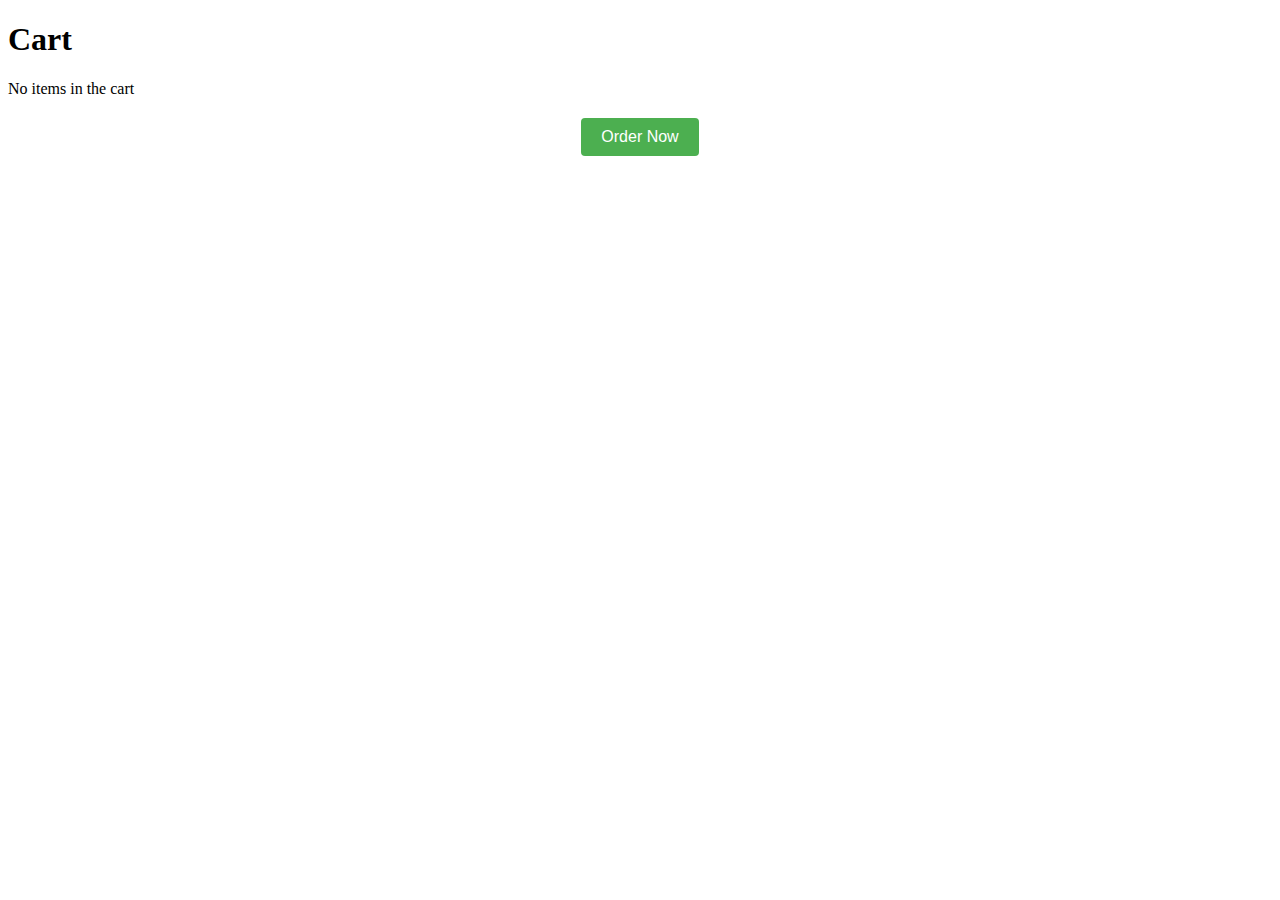
<file: M2/card.html>
<!DOCTYPE html>
<html lang="en">
    <head>
        <meta charset="UTF-8">
        <meta name="viewport" content="width=device-width, initial-scale=1.0">
        <title>Cart</title>
        <style>
            table {
                width: 100%;
                border-collapse: collapse;
            }
            th, td {
                border: 1px solid #ddd;
                padding: 8px;
                text-align: left;
            }
            th {
                background-color: #f2f2f2;
            }
            /* Existing CSS styles... */
            .order-btn-container {
                text-align: center;
                margin-top: 20px;
            }
            .order-btn-container button {
                padding: 10px 20px;
                background-color: #4CAF50;
                color: white;
                border: none;
                border-radius: 4px;
                cursor: pointer;
                font-size: 16px;
            }
            .order-btn-container button:hover {
                background-color: #45a049;
            }
        </style>    
    </head>
    <body>
        <h1>Cart</h1>
        <div id="cart-details"></div>
        <div id="total-price"></div>
        <div class="order-btn-container">
            <button id="order-btn">Order Now</button>
        </div>
        <script>
            const cartDetailsElement = document.getElementById('cart-details');
            const totalPriceElement = document.getElementById('total-price');
            let cart = JSON.parse(localStorage.getItem('cart')) || [];
            let selectedItems = [];
            displayCartDetails();
            function displayCartDetails() {
                if (cart.length === 0) {
                    cartDetailsElement.innerHTML = '<p>No items in the cart</p>';
                    totalPriceElement.innerHTML = '';
                } else {
                    const table = document.createElement('table');
                    table.innerHTML = `
                    <tr>
                        <th>Select</th>
                        <th>Name</th>
                        <th>Price</th>
                        <th>Quantity</th>
                        <th>Total</th>
                        <th>Remove</th>
                    </tr>
                `;
                cart.forEach((item, index) => {
                    const itemTotal = item.price * item.quantity;
                    const row = table.insertRow();
                    row.innerHTML = `
                    <td><input type="checkbox" onchange="toggleSelection(${index}, this.checked)" ${selectedItems.includes(item) ? 'checked' : ''}></td>
                    <td>${item.name}</td>
                    <td>$${item.price.toFixed(2)}</td>
                    <td>
                        <input type="number" min="1" value="${item.quantity}" onchange="updateQuantity(${index}, this.value)">
                    </td>
                    <td>$${itemTotal.toFixed(2)}</td>
                    <td><button onclick="removeFromCart(${index})">Remove</button></td>
                    `;
                });
                cartDetailsElement.innerHTML = ''; // Clear previous content
                cartDetailsElement.appendChild(table);
                updateTotalPrice();
            }
        }
        function addToCart(index, quantity) {
            const itemName = document.querySelectorAll('.card-title')[index].textContent;
            const itemPrice = parseFloat(document.querySelectorAll('.price')[index].dataset.basePrice);
        
            // Check if item already exists in the cart
            const existingItemIndex = cart.findIndex(item => item.name === itemName);
            if (existingItemIndex !== -1) {
                // If item exists, update its quantity
                cart[existingItemIndex].quantity += quantity;
            } else {
                // If item does not exist, add it to the cart
                cart.push({
                    name: itemName,
                    price: itemPrice,
                    quantity: quantity
                });
            }
        
            // Save the updated cart back to local storage
            localStorage.setItem('cart', JSON.stringify(cart));
            displayCartDetails(); // Update the displayed cart details
            alert("Added to cart!");
        }
        function removeFromCart(index) {
            // Remove the item from the cart array
            const removedItem = cart.splice(index, 1)[0];

            // Remove the item from the selectedItems array if it exists
            const itemIndex = selectedItems.findIndex(item => item.name === removedItem.name);
            if (itemIndex !== -1) {
                selectedItems.splice(itemIndex, 1);
            }

            // Save the updated cart back to local storage
            localStorage.setItem('cart', JSON.stringify(cart));

            // Update the displayed cart details
            displayCartDetails();
        }
        function updateQuantity(index, newQuantity) {
            // Update the quantity of the item in the cart array
            cart[index].quantity = parseInt(newQuantity);

            // Save the updated cart back to local storage
            localStorage.setItem('cart', JSON.stringify(cart));

            // Update the displayed cart details
            displayCartDetails();
        }
        function toggleSelection(index, isSelected) {
            const item = cart[index];
            if (isSelected) {
                selectedItems.push(item);
            } else {
                const itemIndex = selectedItems.findIndex(selectedItem => selectedItem.name === item.name);
                if (itemIndex !== -1) {
                    selectedItems.splice(itemIndex, 1);
                }
            }
            updateTotalPrice();
        }
        function updateTotalPrice() {
            const totalPrice = selectedItems.reduce((total, item) => total + (item.price * item.quantity), 0);
            totalPriceElement.innerHTML = `<strong>Total Price: $${totalPrice.toFixed(2)}</strong>`;
         }
         const orderBtn = document.getElementById('order-btn');
         orderBtn.addEventListener('click', function () {
            localStorage.setItem('selectedItems', JSON.stringify(selectedItems)); // Store all selected items
            window.location.href = 'order_form.html'; // Redirect to the order form page
        });
    </script>
</body>
</html>
</file>
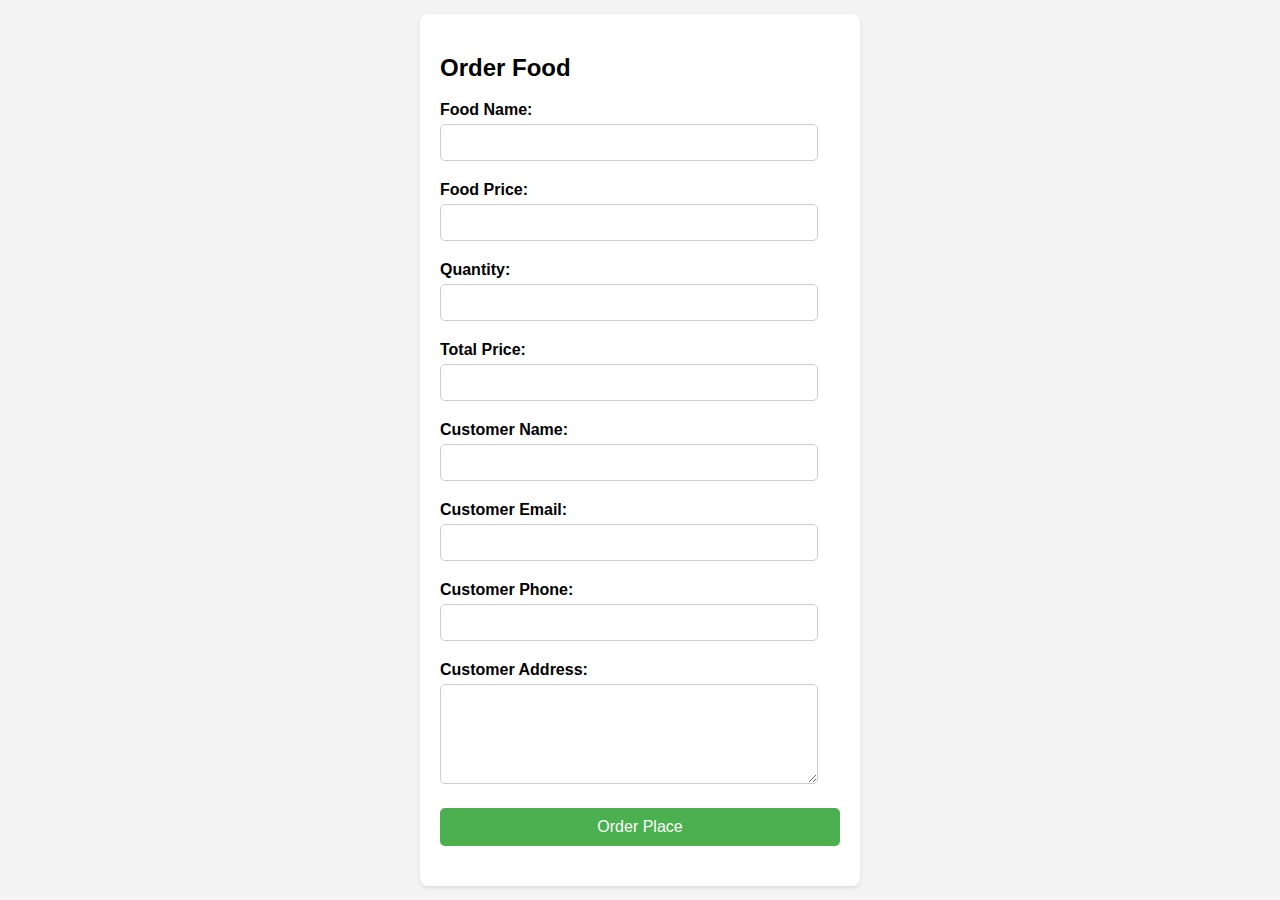
<file: M2/order_form.html>
<!DOCTYPE html>
<html lang="en">
    <head>
    <!-- Head content -->
    <style>
        /* Add your CSS styles here */
        body {
            font-family: Arial, sans-serif;
            background-color: #f4f4f4;
            margin: 0;
            padding: 0;
            display: flex;
            justify-content: center;
            align-items: center;
            height: 100vh;
        }
        .form-container {
            background-color: #fff;
            padding: 20px;
            border-radius: 8px;
            box-shadow: 0 2px 5px rgba(0, 0, 0, 0.1);
            width: 400px;
        }
        /* New CSS styles for the contact field */
        .form-group {
            margin-bottom: 20px;
        }
        .form-group label {
            display: block;
            font-weight: bold;
            margin-bottom: 5px;
            cursor: pointer; /* Change cursor to pointer on hover */
        }
        .form-group input[type="text"],
        .form-group input[type="email"],
        .form-group input[type="tel"],
        .form-group textarea,
        .form-group select,
        .form-group input[type="number"] {
            width: calc(100% - 22px); /* Adjusted width to account for padding */
            padding: 10px;
            border: 1px solid #ccc;
            border-radius: 5px;
            box-sizing: border-box;
            pointer-events: auto; /* Make the input fields editable */
            overflow: auto;
        }
        .form-group textarea {
            height: 100px;
        }
        .form-group button {
            background-color: #4caf50;
            color: #fff;
            border: none;
            padding: 10px 20px;
            border-radius: 5px;
            cursor: pointer;
            font-size: 16px;
            width: 100%;
        }
        .form-group button:hover {
            background-color: #45a049;
        }
    </style>
</head>
<body>
    <div class="form-container">
        <h2>Order Food</h2>
        <form id="orderForm" action="process_order.php" method="POST">
            <div class="form-group">
                <label for="foodName">Food Name:</label>
                <input type="text" id="foodName" name="foodName" readonly>
            </div>
            <div class="form-group">
                <label for="foodPrice">Food Price:</label>
                <input type="text" id="foodPrice" name="foodPrice" readonly>
            </div>
            <div class="form-group">
                <label for="quantity">Quantity:</label>
                <input type="text" id="quantity" name="quantity" readonly>
            </div>
            <div class="form-group">
                <label for="totalPrice">Total Price:</label>
                <input type="text" id="totalPrice" name="totalPrice" readonly>
            </div>
            <div class="form-group">
                <label for="customerName">Customer Name:</label>
                <input type="text" id="customerName" name="customerName">
            </div>
            <div class="form-group">
                <label for="customerEmail">Customer Email:</label>
                <input type="email" id="customerEmail" name="customerEmail">
            </div>
            <div class="form-group">
                <label for="customerPhone">Customer Phone:</label>
                <input type="tel" id="customerPhone" name="customerPhone" >
            </div>
            <div class="form-group">
                <label for="customerAddress">Customer Address:</label>
                <textarea id="customerAddress" name="customerAddress"></textarea>
            </div>
            <div class="form-group">
                <button type="submit" onclick="saveCustomerInfo()">Order Place</button>
            </div>
        </form>
    </div>
    <script>
        document.addEventListener('DOMContentLoaded', function () {
            const selectedItem = JSON.parse(localStorage.getItem('selectedItem'));
            const customerInfo = JSON.parse(localStorage.getItem('customerInfo'));
            if (selectedItem) {
                document.getElementById('foodName').value = selectedItem.name;
                document.getElementById('foodPrice').value = '$' + selectedItem.price.toFixed(2);
                document.getElementById('quantity').value = selectedItem.quantity;
                document.getElementById('total').value = '$' + (selectedItem.price * selectedItem.quantity).toFixed(2);
                document.getElementById('totalPrice').value = '$' + (selectedItem.price * selectedItem.quantity).toFixed(2);
            }
            if (customerInfo) {
                document.getElementById('customerName').value = customerInfo.name;
                document.getElementById('customerEmail').value = customerInfo.email;
                document.getElementById('customerAddress').value = customerInfo.address;
            }

            // Add click event listeners to labels
            const labels = document.querySelectorAll('.form-group label');
            labels.forEach(label => {
                label.addEventListener('click', () => {
                    const inputId = label.getAttribute('for');
                    const inputField = document.getElementById(inputId);
                    inputField.focus();
                });
            });
        });
        document.addEventListener('DOMContentLoaded', function () {
            const selectedItems = JSON.parse(localStorage.getItem('selectedItems')) || [];
            const customerInfo = JSON.parse(localStorage.getItem('customerInfo')) || {};
            if (selectedItems.length > 0) {
                let foodNames = "";
                let totalPrice = 0;
                let quantities = "";
                selectedItems.forEach(item => {
                    foodNames += item.name + ", ";
                    totalPrice += item.price * item.quantity;
                    quantities += item.quantity + ", ";
                 });
                 foodNames = foodNames.slice(0, -2); // Remove the last comma and space
                 quantities = quantities.slice(0, -2);
                 document.getElementById('foodName').value = foodNames;
                 document.getElementById('totalPrice').value = '$' + totalPrice.toFixed(2);
                 document.getElementById('quantity').value = quantities;
                 const selectedPrices = selectedItems.map(item => '$' + item.price.toFixed(2));
                 document.getElementById('foodPrice').value = selectedPrices.join(', ');
                }
                if (Object.keys(customerInfo).length > 0) {
                    document.getElementById('customerName').value = customerInfo.name;
                    document.getElementById('customerEmail').value = customerInfo.email;
                    document.getElementById('customerAddress').value = customerInfo.address;
                }

            // Add click event listeners to labels
            const labels = document.querySelectorAll('.form-group label');
            labels.forEach(label => {
                label.addEventListener('click', () => {
                    const inputId = label.getAttribute('for');
                    const inputField = document.getElementById(inputId);
                    inputField.focus();
                });
            });
        });
        
        function saveCustomerInfo() {
            const customerName = document.getElementById('customerName').value;
            const customerEmail = document.getElementById('customerEmail').value;
            const customerPhone = document.getElementById('customerPhone').value;
            const customerAddress = document.getElementById('customerAddress').value;
            const customerInfo = {
                name: customerName,
                email: customerEmail,
                phone: customerPhone,
                address: customerAddress
            };
            localStorage.setItem('customerInfo', JSON.stringify(customerInfo));
            alert('Customer information saved successfully!');
        }
        
    </script>
</body>
</html>
</file>
